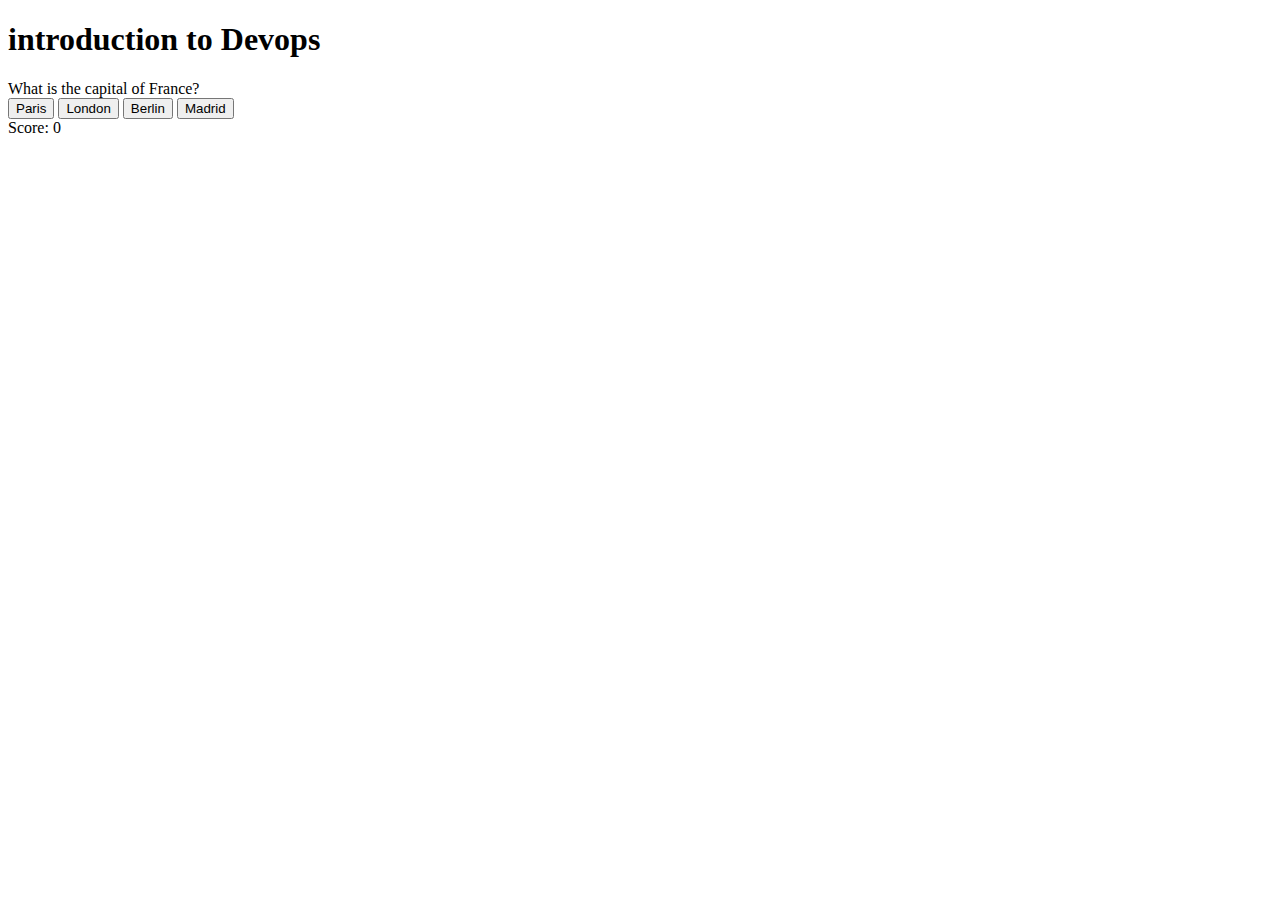
<file: index.html>
<!DOCTYPE html>
<html lang="en">
<head>
  <meta charset="UTF-8">
  <meta name="viewport" content="width=device-width, initial-scale=1.0">
  <title>Trivia Challenge</title>
</head>
<body>
  <h1>introduction to Devops</h1>
  <div class="container">
    <div class="question">Loading question...</div>
    <div class="options">
      <button class="option" onclick="chooseOption(0)">Option 1</button>
      <button class="option" onclick="chooseOption(1)">Option 2</button>
      <button class="option" onclick="chooseOption(2)">Option 3</button>
      <button class="option" onclick="chooseOption(3)">Option 4</button>
    </div>
    <div class="score">Score: 0</div>
  </div>

  <script>
    const questions = [
      {
        question: "What is the capital of France?",
        options: ["Paris", "London", "Berlin", "Madrid"],
        answer: 0
      },
      {
        question: "What is 5 + 3?",
        options: ["5", "8", "10", "15"],
        answer: 1
      },
      {
        question: "What is the color of the sky?",
        options: ["Blue", "Green", "Red", "Yellow"],
        answer: 0
      }
    ];

    let currentQuestion = 0;
    let score = 0;

    function loadQuestion() {
      const questionElement = document.querySelector(".question");
      const optionButtons = document.querySelectorAll(".option");

      questionElement.textContent = questions[currentQuestion].question;

      questions[currentQuestion].options.forEach((option, index) => {
        optionButtons[index].textContent = option;
      });
    }

    function chooseOption(optionIndex) {
      if (optionIndex === questions[currentQuestion].answer) {
        score++;
        alert("Correct!");
      } else {
        alert("Wrong!");
      }

      currentQuestion++;
      if (currentQuestion < questions.length) {
        loadQuestion();
      } else {
        document.querySelector(".container").innerHTML = `<h2>Game Over!</h2><p>Your score: ${score}</p>`;
      }

      document.querySelector(".score").textContent = `Score: ${score}`;
    }

    loadQuestion();
  </script>
</body>
</html>
</file>
